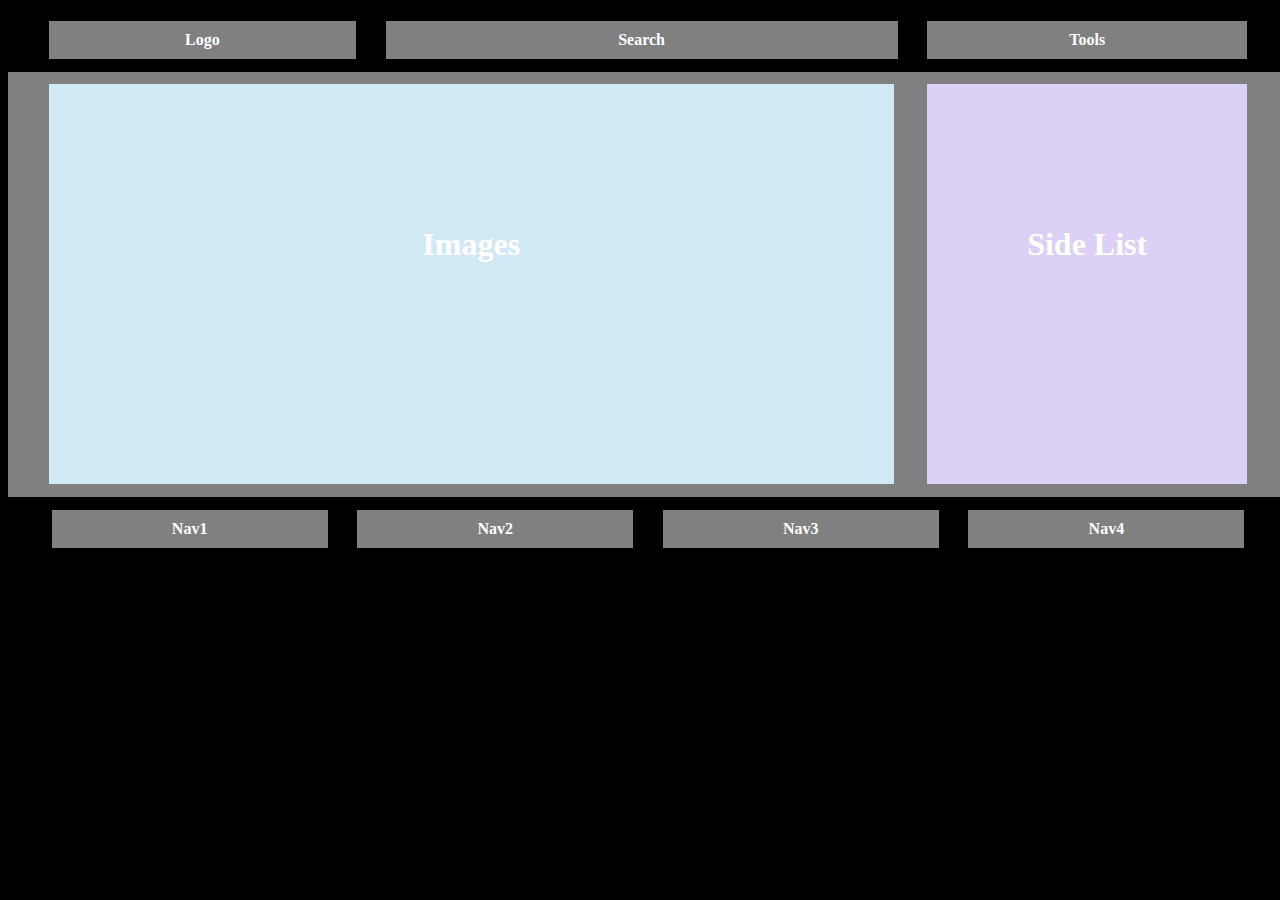
<file: displayBlock/index.html>
<!DOCTYPE html>
<html lang="en">
<head>
    <meta charset="UTF-8">
    <meta name="viewport" content="width=device-width, initial-scale=1.0">
    <title>Display:Block</title>
    <link rel="stylesheet" href="style.css">
</head>
<body>
    <header>
        <div class="logo">Logo</div>
        <div class="search">Search</div>
        <div class="tools">Tools</div>
    </header>
        <div class="middle">
            <div class="images">Images</div>
            <div class="sidelist">Side List</div>
        </div>
    <footer>
        <div class="nav">Nav1</div>
        <div class="nav">Nav2</div>
        <div class="nav">Nav3</div>
        <div class="nav">Nav4</div>
    </footer>

</body>
</html>
</file>
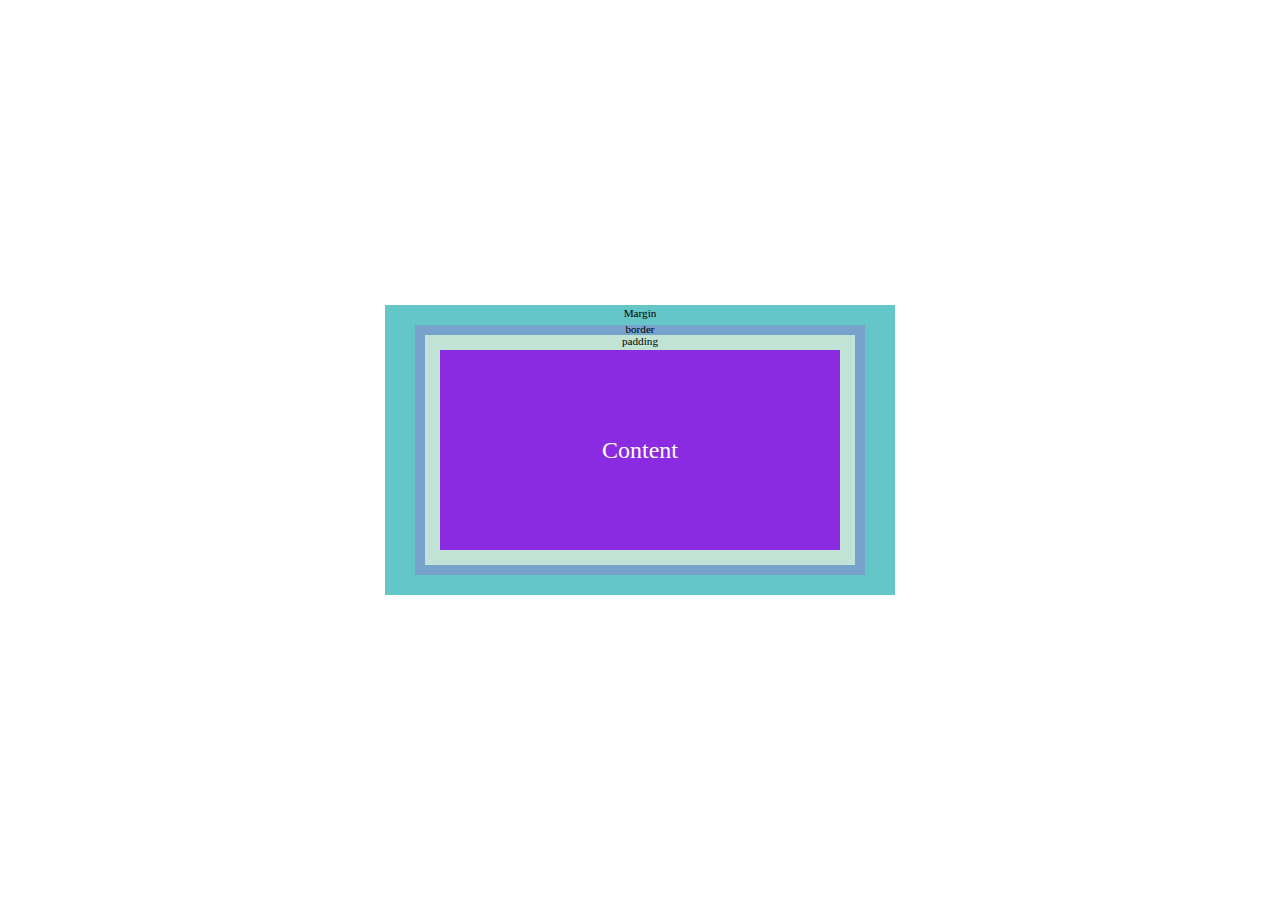
<file: div/index.html>
<!DOCTYPE html>
<html lang="en">
<head>
    <meta charset="UTF-8">
    <meta name="viewport" content="width=device-width, initial-scale=1.0">
    <title>Document</title>
    <link rel="stylesheet" href="box.css">
</head>
<body>
     
    <div class="boxm">
        <p>Margin</p>
        <div class="boxb">
            <p>border</p>
            <div class="boxp">
                <p>padding</p>
                <div class="box">
                    <p>Content</p>
                </div>
            </div>
        </div>
    </div>


</body>
</html>
</file>
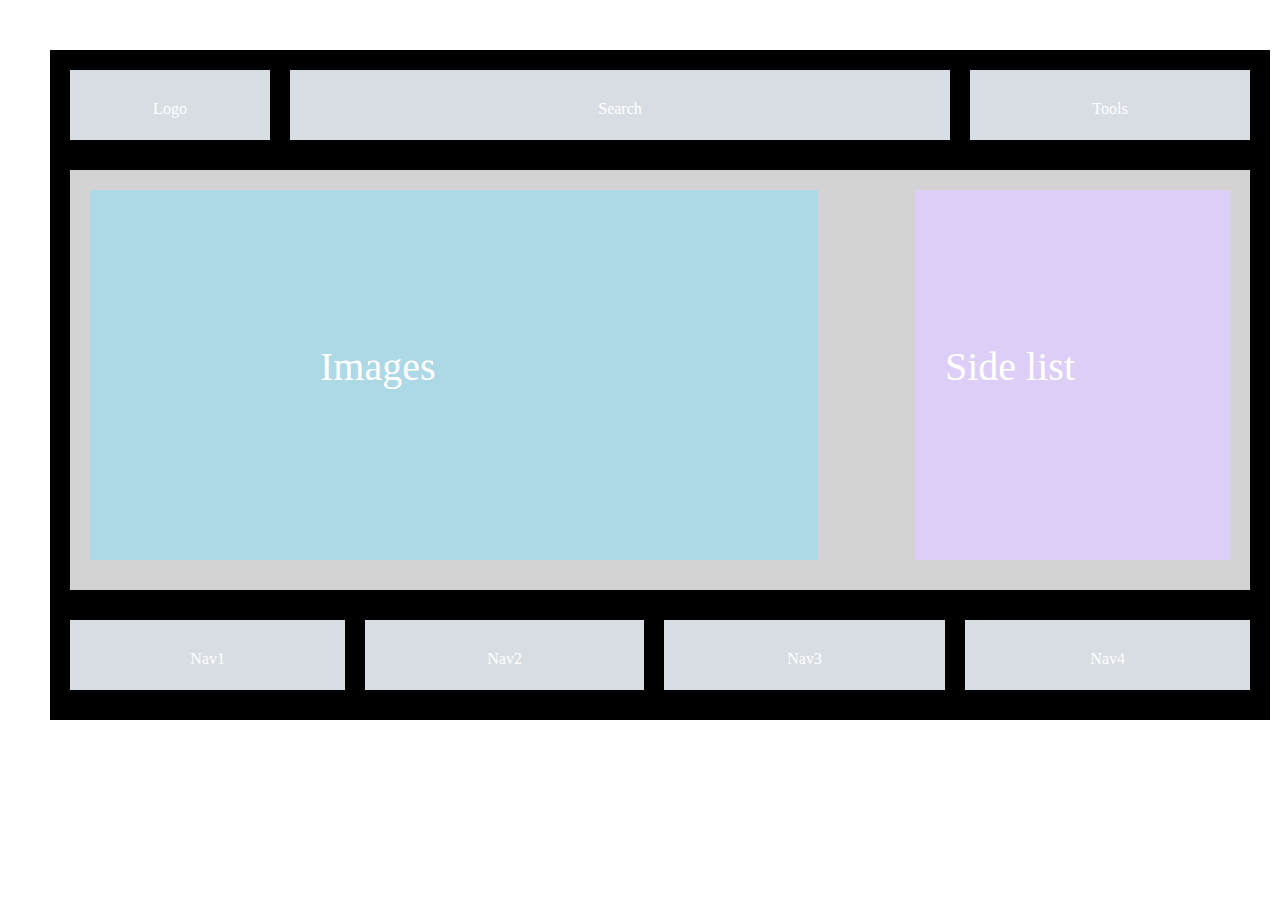
<file: flex/index.html>
<!DOCTYPE html>
<html lang="en">
<head>
    <meta charset="UTF-8">
    <meta name="viewport" content="width=device-width, initial-scale=1.0">
    <title>Position</title>
    <link rel="stylesheet" href="style.css">
</head>
<body>
    <section class="container">
        <div class="item">
            <p>Logo</p>
        </div>
        <div class="item2">
            <p>Search</p>
        </div>
        <div class="item3">
            <p>Tools</p>
        </div>
        <div class="grey_bg">
            <div class="item4">
                <p>Images</p>
            </div>
            <div class="item5">
                <p>Side list</p>
            </div>
        </div>
        <div class="item6">
            <p>Nav1</p>
        </div>
        <div class="item7">
            <p>Nav2</p>
        </div>
        <div class="item8">
            <p>Nav3</p>
        </div>
        <div class="item9">
            <p>Nav4</p>
        </div>
    </section>
       
        <!--
        <div class="row2">
            <div class="articlelist">Article List</div>

            <div class="group">
                    <div class="info1">Article1</div>
                    <div class="info2">Article2</div>
                    <div class="info3">Article3</div>
                    <div class="info4">Article4</div>
            </div>
        
        </div>
        -->
    

</body>
</html>
</file>
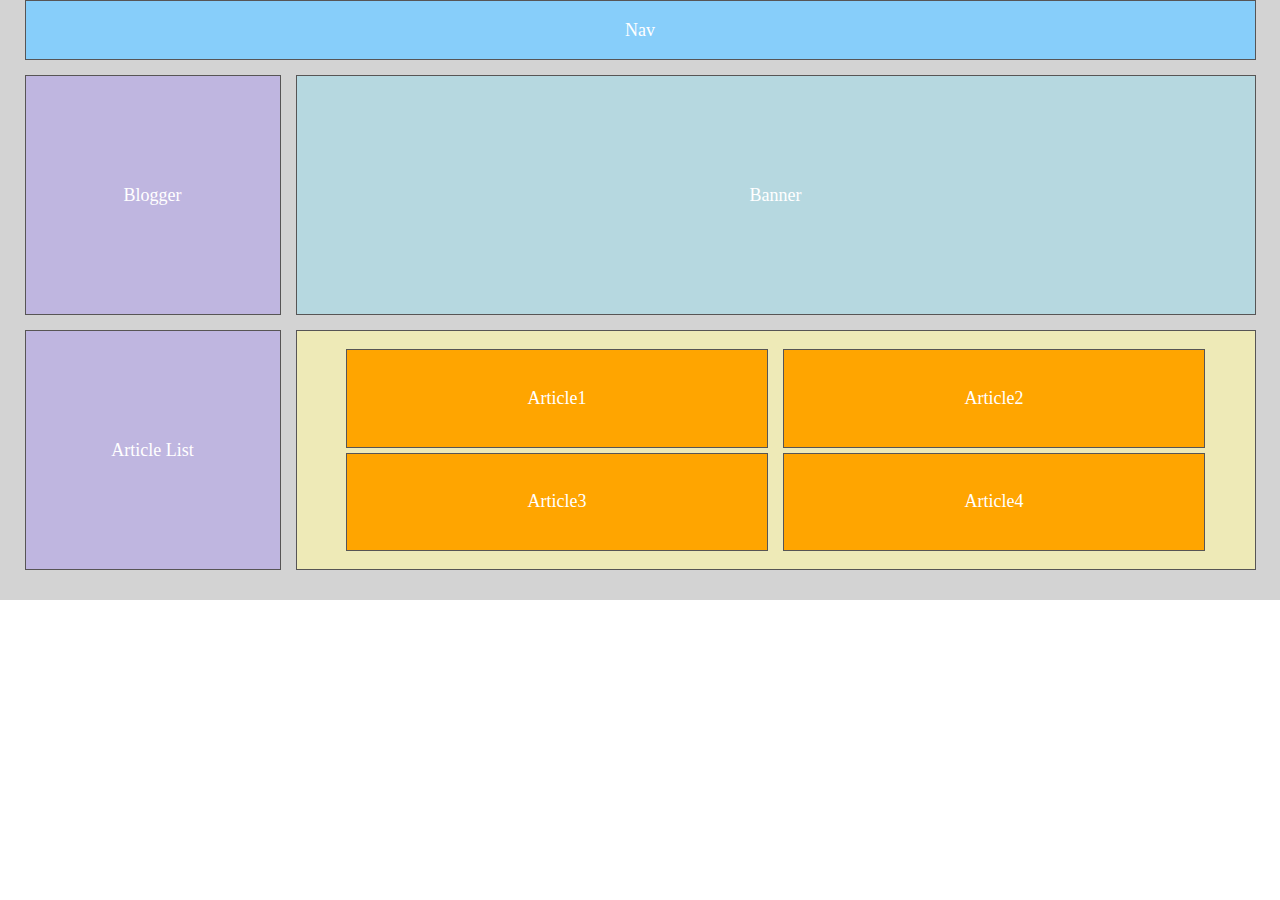
<file: Grid/index.html>
<!DOCTYPE html>
<html lang="en">
<head>
    <meta charset="UTF-8">
    <meta name="viewport" content="width=device-width, initial-scale=1.0">
    <title>Position</title>
    <link rel="stylesheet" href="style.css">
</head>
<body>

    <div class="main">
        <div class="a">Nav</div>
        <div class="b">Blogger</div>
        <div class="c">Banner</div>
        <div class="d">Article List</div>

        <div class="e">
            <div class="item">Article1</div>
            <div class="item">Article2</div>
            <div class="item">Article3</div>
            <div class="item">Article4</div>
        </div>

    </div>

</body>
</html>
</file>
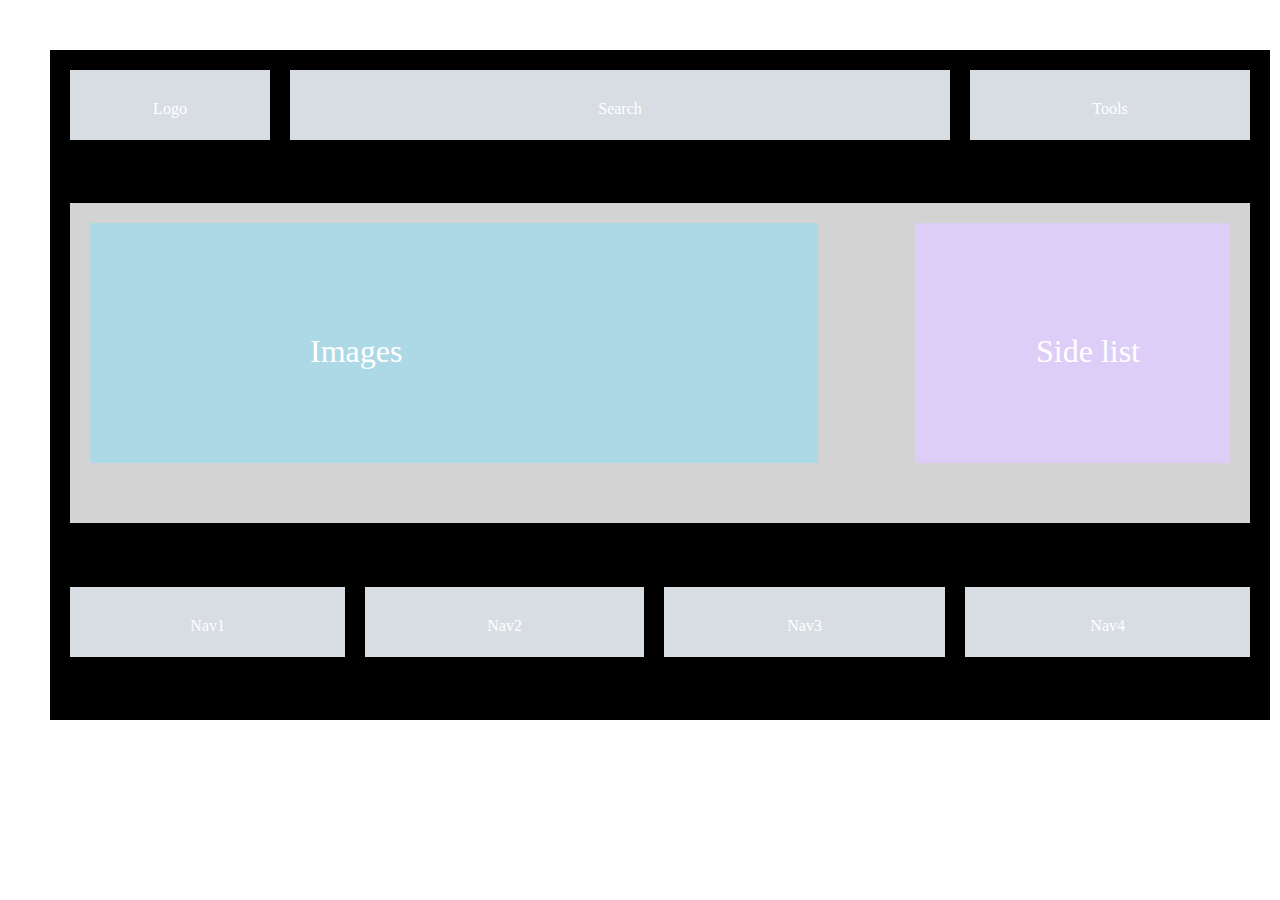
<file: html5/index.html>
<!DOCTYPE html>
<html lang="en">
<head>
    <meta charset="UTF-8">
    <meta name="viewport" content="width=device-width, initial-scale=1.0">
    <title>Position</title>
    <link rel="stylesheet" href="style.css">
</head>
<body>
    <section class="container">
        <header>
            <div class="item">
                <p>Logo</p>
            </div>
            <div class="item2">
                <p>Search</p>
            </div>
            <div class="item3">
                <p>Tools</p>
            </div>
        </header>
        <section>
            <div class="item4">
                <p>Images</p>
            </div>
            <div class="item5">
                <p>Side list</p>
            </div>   
        </section>
        <footer>
            <div class="item6">
                <p>Nav1</p>
            </div>
            <div class="item7">
                <p>Nav2</p>
            </div>
            <div class="item8">
                <p>Nav3</p>
            </div>
            <div class="item9">
                <p>Nav4</p>
            </div>
        </footer>
    </section>
       
        <!--
        <div class="row2">
            <div class="articlelist">Article List</div>

            <div class="group">
                    <div class="info1">Article1</div>
                    <div class="info2">Article2</div>
                    <div class="info3">Article3</div>
                    <div class="info4">Article4</div>
            </div>
        
        </div>
        -->
    

</body>
</html>
</file>
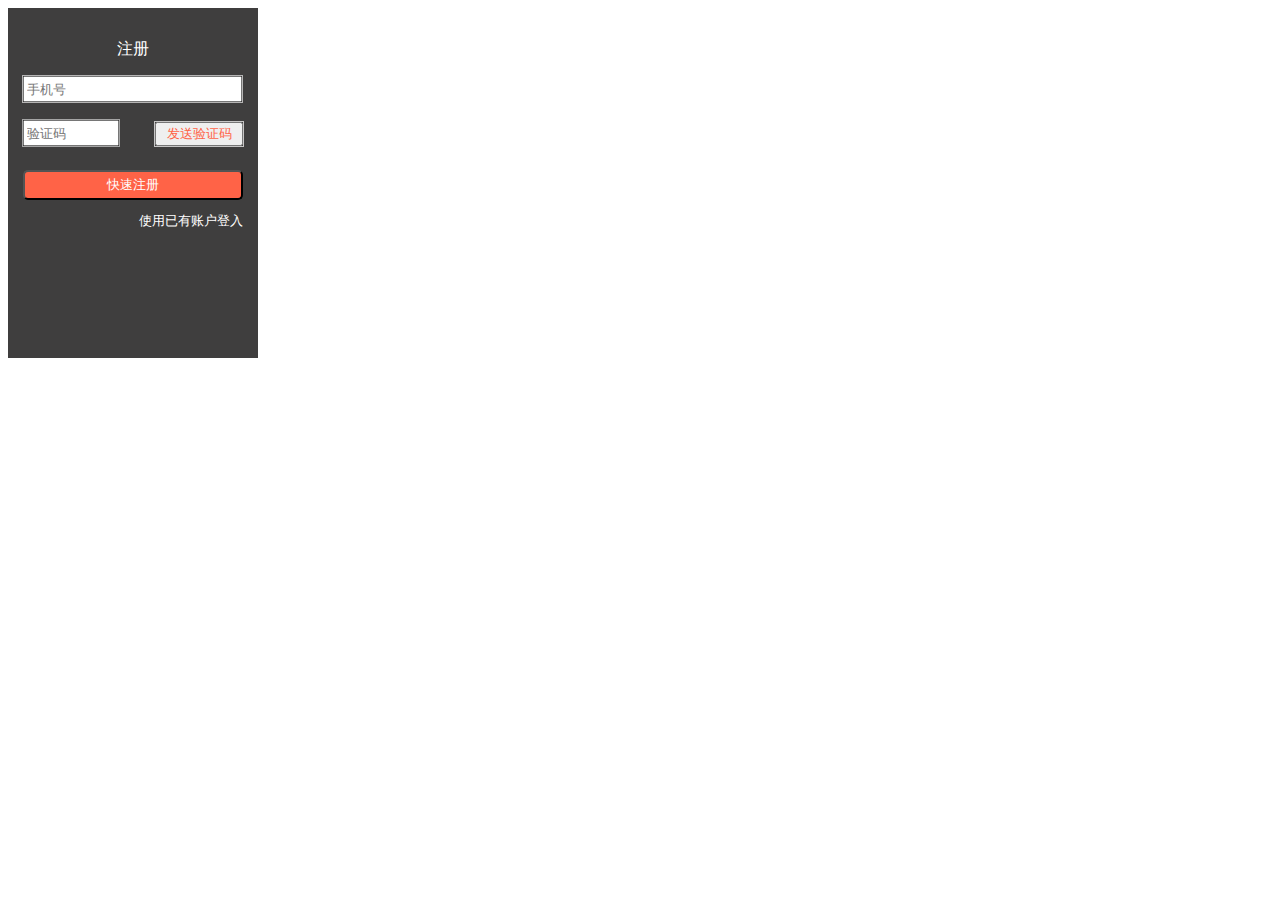
<file: login/index.html>
<!DOCTYPE html>
<html lang="en">
<head>
    <meta charset="UTF-8">
    <meta name="viewport" content="width=device-width, initial-scale=1.0">
    <title>Login</title>
    <link rel="stylesheet" href="style.css">
</head>
<body>
    <form>
        <p>注册</p>
        
        <input type="text" name="phone" id="phone"   value="" placeholder="手机号"> </br>
        
        <div class="group">
            <input type=""   name="verCode" id="verCode" value="" placeholder="验证码"> </br>
            <input type="button" name="" id="verCodeBtn" value="发送验证码" onclick="settime(this);"/> </br>
        </div>

        <input type="button" name="register" id="register" value="快速注册">

        
        <a href="#">
            <p>使用已有账户登入</p>
        </a>
        
    </form>

    <script>
        //验证码
    var counts = 60;
    
    function settime(val) {
        if(counts == 0) {
            val.removeAttribute("disabled");
            val.value = "获取验证码";
            counts = 60;
            return false;
        } else {
            val.setAttribute("disabled", true);
            val.value = "重新发送（" + counts + "）";
            counts--;
        }
        setTimeout(function() {
            settime(val);
        }, 1000);
    }
    </script>
</body>
</html>
</file>
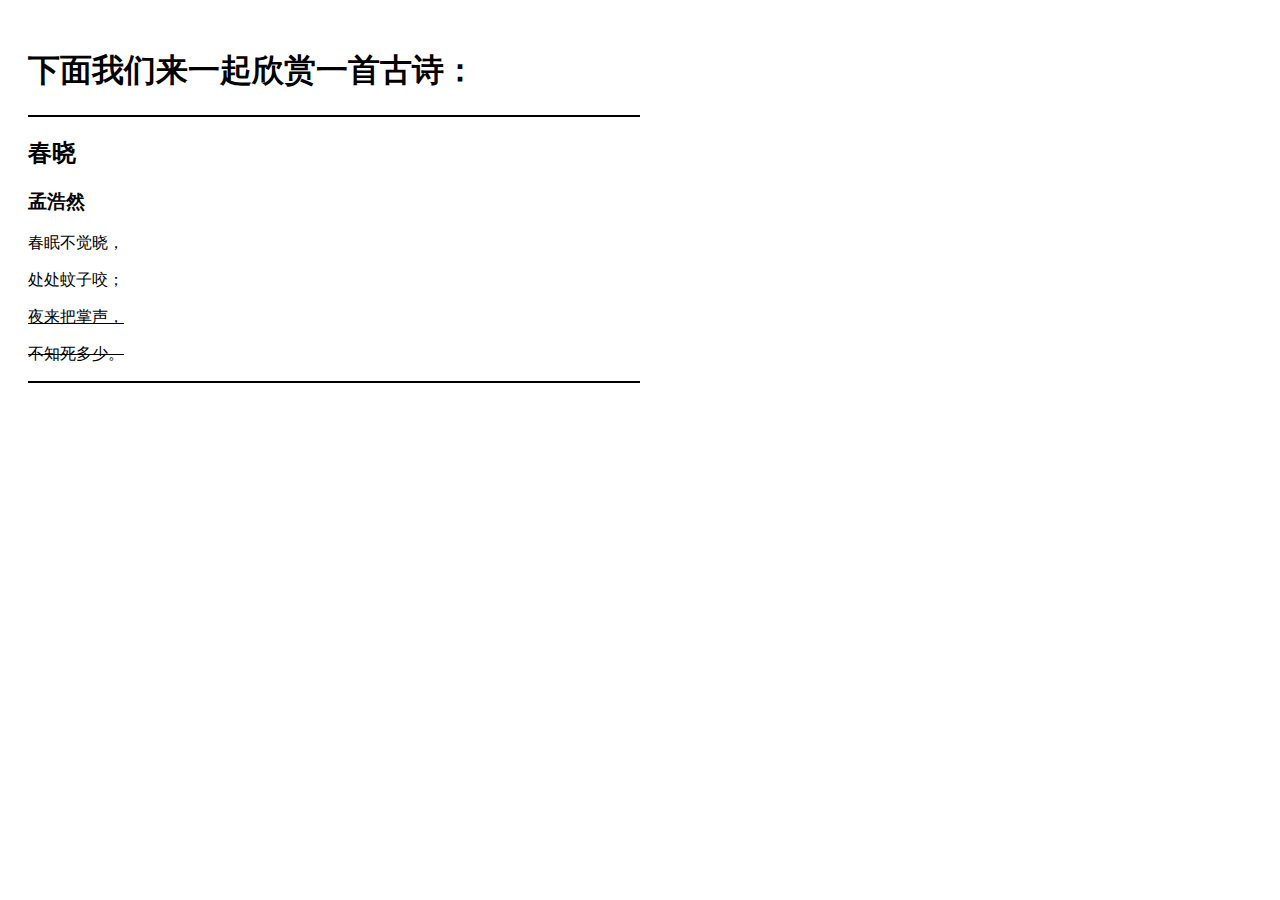
<file: poetry/index.html>
<!DOCTYPE html>
<html lang="en">
<head>
    <meta charset="UTF-8">
    <meta name="viewport" content="width=device-width, initial-scale=1.0">
    <title>Poetry</title>
    <link rel="stylesheet" href="style.css">
</head>
<body>
    <div class="poetry">
        <h1>下面我们来一起欣赏一首古诗：</h1>
        <div class="contain">
            <h2>春晓</h2>
            <h3>孟浩然</h3>
                <p> 春眠不觉晓，</p>
                <p> 处处蚊子咬；</p>
                <p> 夜来把掌声，</p>
                <p> 不知死多少。</p>  
        </div>
 
    </div> 
</body>
</html>
</file>
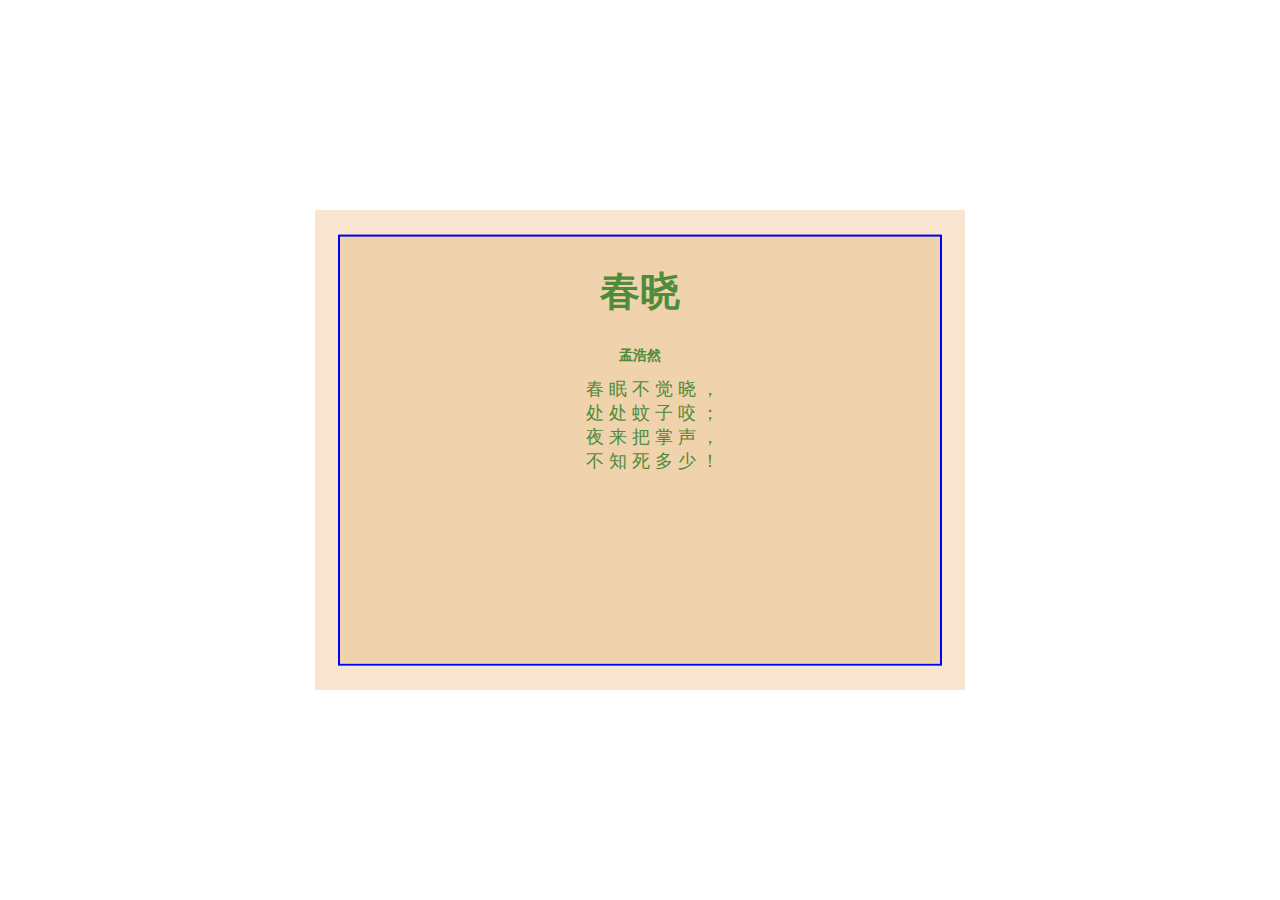
<file: poetry_3/index.html>
<!DOCTYPE html>
<html lang="zh-cmn-Hans">
<head>
    <meta charset="UTF-8">
    <meta name="viewport" content="width=device-width, initial-scale=1.0">
    <title>Poetry</title>
    <link rel="stylesheet" href="style.css">
</head>
<body>
    
    <div class="box1">
        <div class="box">
            <div class="poetry">
                <h1>春晓</h1>
                <h2>孟浩然</h2>
                
                    <p>春眠不觉晓，</p>
                    <p>处处蚊子咬；</p>
                    <p>夜来把掌声，</p>
                    <p>不知死多少！</p>  
                    
            </div>
        </div>
    </div>
</body>
</html>
</file>
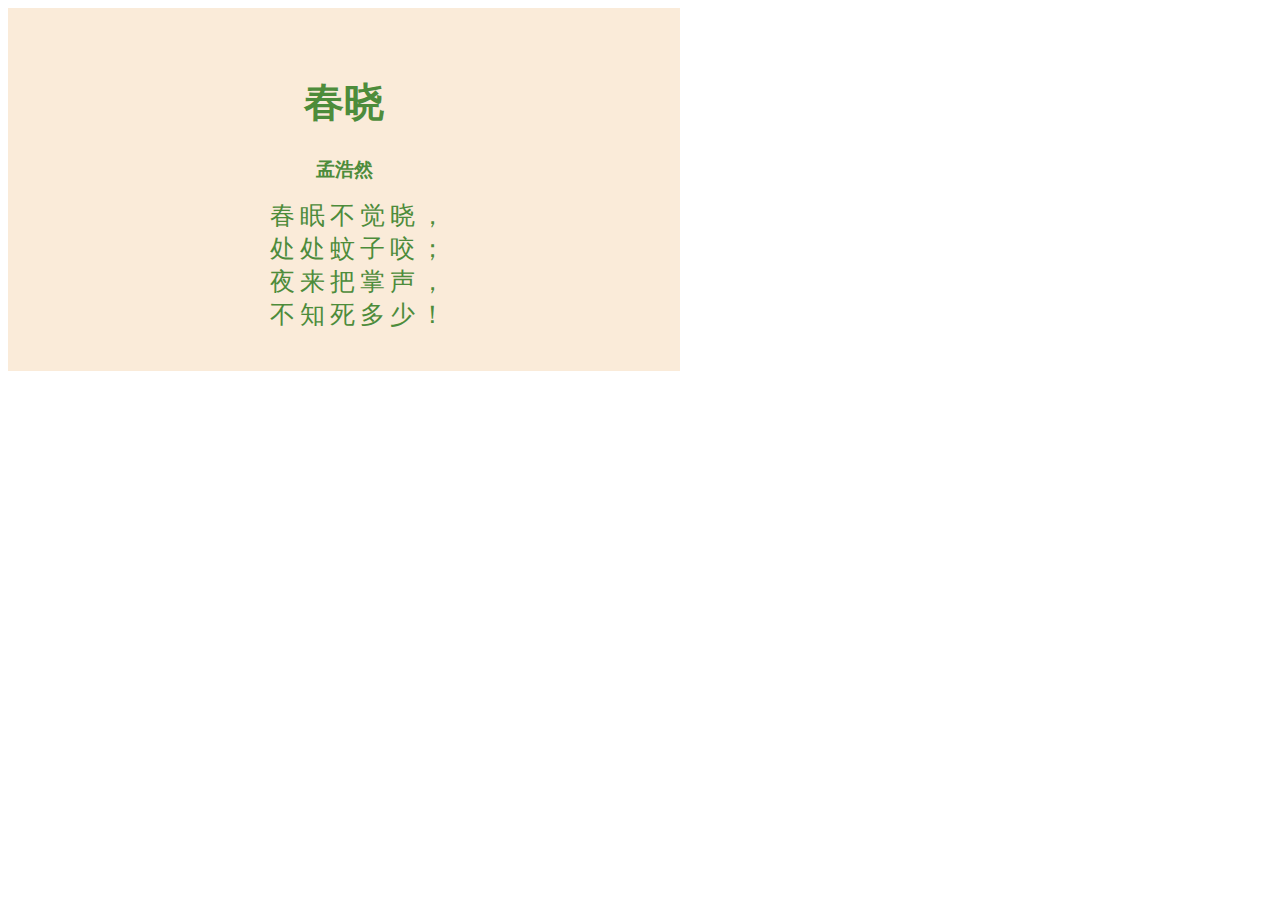
<file: poetry_color/index.html>
<!DOCTYPE html>
<html lang="zh-cmn-Hans">
<head>
    <meta charset="UTF-8">
    <meta name="viewport" content="width=device-width, initial-scale=1.0">
    <title>Poetry</title>
    <link rel="stylesheet" href="style.css">
</head>
<body>
    
    <div class="poetry">
        <h1>春晓</h1>
        <h2>孟浩然</h2>
        
            <p>春眠不觉晓，</p>
            <p>处处蚊子咬；</p>
            <p>夜来把掌声，</p>
            <p>不知死多少！</p>  
            
    </div>
 
    </div> 
</body>
</html>
</file>
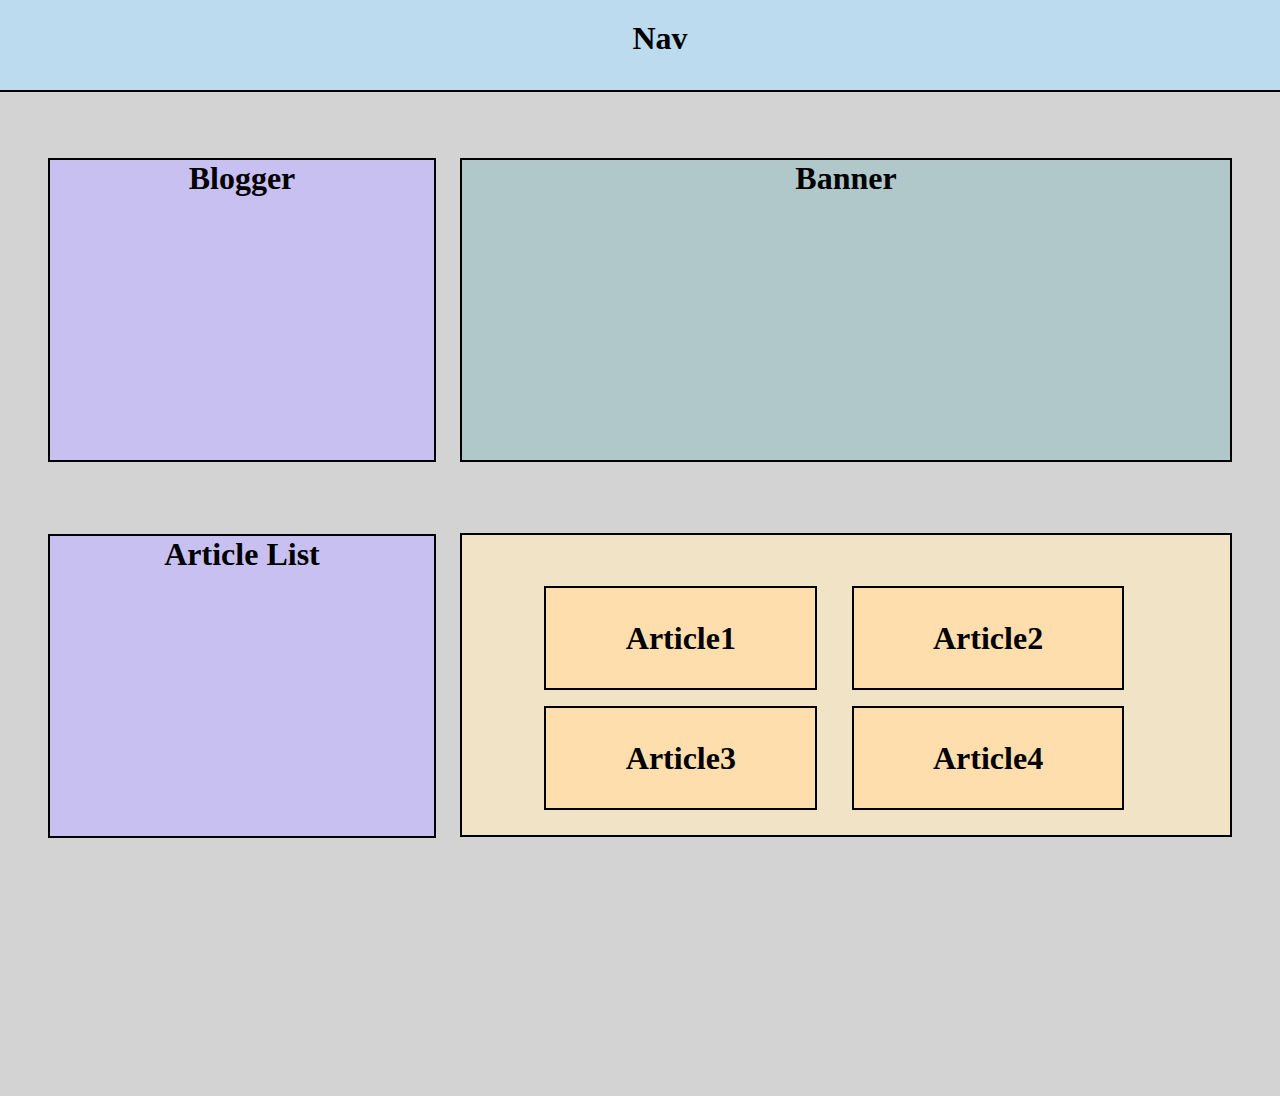
<file: position/index.html>
<!DOCTYPE html>
<html lang="en">
<head>
    <meta charset="UTF-8">
    <meta name="viewport" content="width=device-width, initial-scale=1.0">
    <title>Position</title>
    <link rel="stylesheet" href="style.css">
</head>
<body>
    <header>
        <div>Nav</div>
    </header>

    <div class="container">
        
        <div class="blogger">Blogger</div>
        <div class="banner">Banner</div>
        <div class="articlelist">Article List</div>

        <div class="group">
            <div class="info1">Article1</div>
            <div class="info2">Article2</div>
            <div class="info3">Article3</div>
            <div class="info4">Article4</div>
        </div>

    </div>

</body>
</html>
</file>
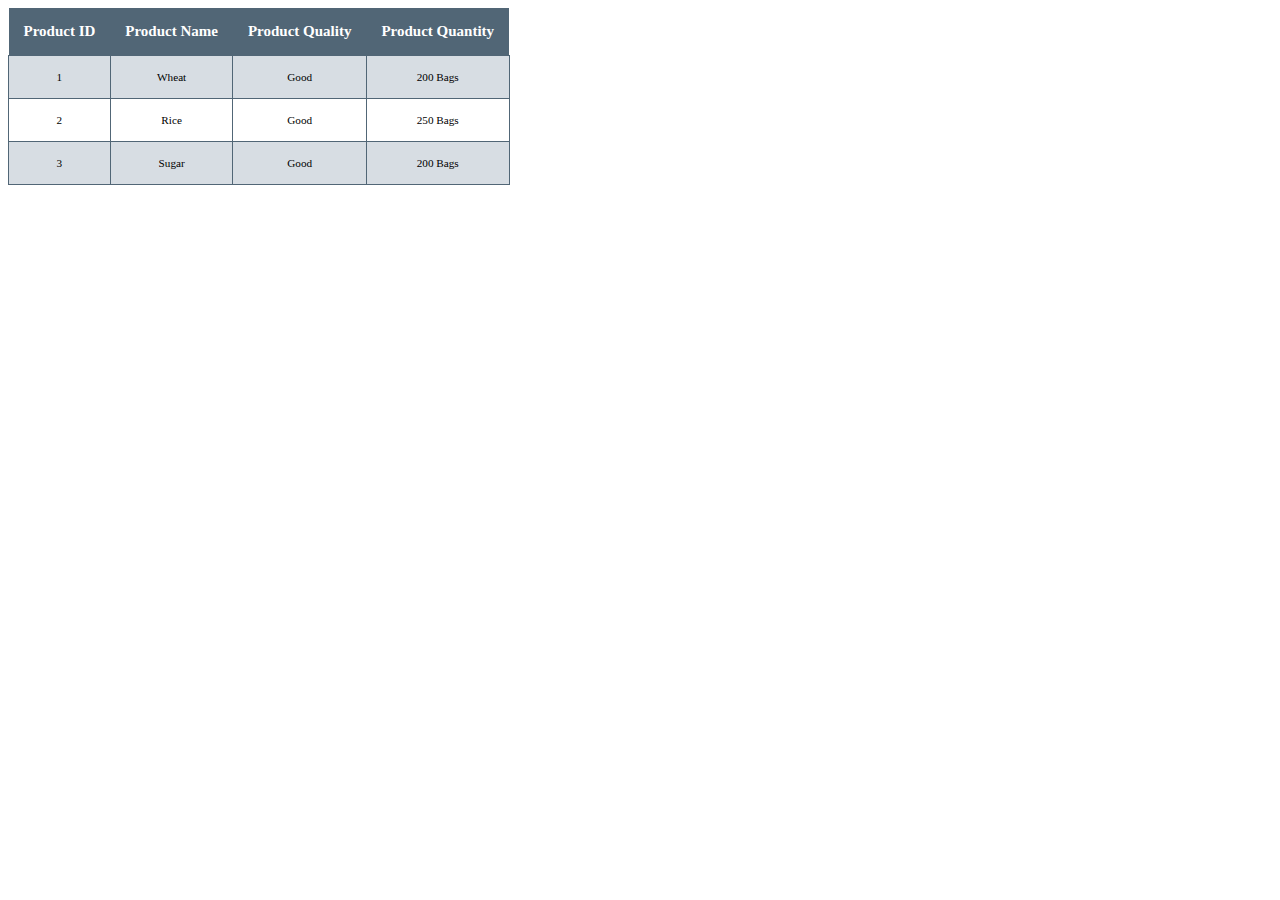
<file: table/index.html>
<!DOCTYPE html>
<html lang="en">
<head>
    <meta charset="UTF-8">
    <meta name="viewport" content="width=device-width, initial-scale=1.0">
    <title>Table</title>
    <link rel="stylesheet" href="style.css">
</head>
<body>
    <table class="form">
        <thead>
            <tr>
                <th>Product ID</th>
                <th>Product Name</th>
                <th>Product Quality</th>
                <th>Product Quantity</th>
            </tr>
        </thead> 
        <tbody>
            <tr class="tab_body group">
                <td>1</td>
                <td>Wheat</td>
                <td>Good</td>
                <td>200 Bags</td>
            </tr>
            <tr>
                <td>2</td>
                <td>Rice</td>
                <td>Good</td>
                <td>250 Bags</td>
            </tr>
            <tr>
                <td>3</td>
                <td>Sugar</td>
                <td>Good</td>
                <td>200 Bags</td>
            </tr>

        </tbody>
    </table>
</body>
</html>
</file>
<file: displayBlock/style.css>
body{
    background-color: black;
    color: white;
    width: 100%;
    height: 100%;
    text-align: center;
    font-weight: bold;
}
.middle {
    background-color: grey;
    text-align: center;
    line-height: 300px;
    font-size: 200%;

}
.logo {
    background-color: grey;
    width: 24%;
    height: 25%;
    padding: 10px;
    display: inline-block;
    margin: 1%;
    box-sizing: border-box;
}

.search {
    background-color: grey;
    width: 40%;
    height: 25%;
    padding: 10px;
    display: inline-block;
    margin: 1%;
    box-sizing: border-box;

}

.tools {
    background-color: grey;
    width: 25%;
    height: 25%;
    padding: 10px;
    display: inline-block;
    margin: 1%;
    box-sizing: border-box;
}

.images {
    background-color: rgb(209, 233, 244);
    width: 66%;
    height: 400px;
    padding: 10px;
    display: inline-block;
    margin: 1%;
    box-sizing: border-box;
}

.sidelist {
    background-color: rgb(220, 209, 244);
    width: 25%;
    height: 400px;
    padding: 10px;
    display: inline-block;
    margin: 1%;
    box-sizing: border-box;
}

.nav {
    background-color: grey;
    width: 20%;
    height: 30%;
    padding: 10px;
    margin: 1%;
    display: inline-block;  
}
</file>
<file: div/box.css>
p {
    color: black ;
    margin: 0;
    font-size: 70%;
}



.box {
    background-color: blueviolet;
    text-align: center;
    line-height: 200px;
    width: 400px;
    height: 200px;
    position: absolute;
    left: 50%;
    top: 50%;
    transform:translate(-50%,-50%)  
}

.box p {
    color: white;
    font-size: 150%;
}

.boxp {
    background-color:#C1E3D5;
    text-align: top;
    line-height: 12px;
    width: 430px;
    height: 230px;
    position: absolute;
    left: 50%;
    top: 50%;
    transform:translate(-50%,-50%)  

}
.boxb {
    background-color: #77A2CC;
    text-align: center;
    line-height: 8px;
    width: 450px;
    height: 250px;
    position: absolute;
    left: 50%;
    top: 50%;
    transform:translate(-50%,-50%)  
}

.boxm {
    background-color: #64C6C6;
    text-align: center;
    line-height: 17px;
    width: 510px;
    height: 290px;
    position: absolute;
    left: 50%;
    top: 50%;
    transform:translate(-50%,-50%)  
}
</file>
<file: flex/style.css>
/* display: flex / inline-flex
   flex-direction:row /column
   flex-basis: <length>
   justify-content:flex-start/flex-end/center
   align-self: lex-start/flex-end/center
   align-items: lex-start/flex-end/center
   align-content: lex-start/flex-end/center
   flex-grow:<number>
   flex-shrink:<number>
   flex:<integer>
   order: <integer> */


* {
    margin: 10px;
    padding: 10px;
    color:white;
    text-align: center;
}

.container {
    width: 100%;
    height: 650px;
    background-color: black;

    /* want to organize the item inside the website */
    display: flex;
    /* jump to next line once horizontal full */
    flex-wrap: wrap;
    /* from left to right */
    flex-direction: row;
    /* create space between items */
    justify-content: space-around;
    /* create height for each item inside the flex */
    
}

.item {
    background-color: #D7DDE3;
    /* create percentage width for item */
    flex-basis: 15% ;
    height: 50px;
    flex-grow: 0;
}

.item2 {
    background-color: #D7DDE3;
    flex-basis: 50% ;
    height: 50px;
    flex-grow: 1;
}

.item3 {
    background-color: #D7DDE3;
    flex-basis: 15% ;
    height: 50px;
    flex-grow: 2;
}
/* grey background */

.grey_bg {
    background-color: lightgray;
    flex-basis: 100%;
    height: 400px;
    position: relative; 
    font-size: 250%;
}

.item4 {
    background-color:lightblue;
    width: 60%;
    height: 350px;
    left: 10px;
    position: absolute;
    text-indent: 200px;
}

.grey_bg p{
    bottom: 150px;
    position: absolute;
}

.item5 {
    background-color: rgb(221, 206, 248);
    width: 25%;
    height: 350px;
    right: 10px;
    position: absolute;  
}

.item6 {
    background-color: #D7DDE3;
    flex-basis: 20% ;
    height: 50px;
    flex-grow: 5;
}

.item7 {
    background-color: #D7DDE3;
    flex-basis: 20% ;
    height: 50px;
    flex-grow: 6;
}

.item8 {
    background-color: #D7DDE3;
    flex-basis: 20% ;
    height: 50px;
    flex-grow: 7;
}
.item9 {
    background-color: #D7DDE3;
    flex-basis: 20% ;
    height: 50px;
    flex-grow: 8;
}

/* flex: 0 1 100% 
   the main way to use grow shrink basis together in one line */
</file>
<file: Grid/style.css>
/* .container {
    display: grid; 块级元素
    display: inline-grid; 行内块级元素
} 

* 注意，设为网格布局以后，容器子元素（项目）的float、display: inline-block、display: table-cell、vertical-align和column-*等设置都将失效。

grid-template-columns: auto  auto auto ; 每一行的列宽 / repeat(3, auto);
grid-template-rows : 25% 25% 25% 25% ; 每一行的行高 / repeat (4, 25%);
grid-template-columns: repeat(auto-fill, 100px); 自动填充100px列宽的单元格
grid-template-columns: 1fr 2fr 1fr; 两列的宽度分别为 1fr 和 2fr，就表示后者是前者的两倍
minmax(100px, 1fr); 表示列宽不小于 100px，不大于 1fr

column-gap & row-gap & grid-gap 行间距 & 列间距 & 两者的合并

grid-template-areas:  属性用于定义区域
"a b c
 d e f
 g h i"

 grid-template-areas: 9个单元格合并分成 a、b、c、d 四个区域。
 "a a a
  b b b 
  c c c "

grid-auto-flow: row; "先行后列" 
grid-auto-flow: column; "先列后行"

justify-items & align-items & place-items 单元格内容的水平位置 & 单元格内容的垂直位置
justify-items: start | end | center | stretch;
start：对齐单元格的起始边缘。
end：对齐单元格的结束边缘。
center：单元格内部居中。
stretch：拉伸，占满单元格的整个宽度（默认值）。

justify-content & align-content & place-content 整个内容区域在容器里面的位置
justify-content : start | end | center | stretch;

个别项目的位置:

grid-column-start属性：1; 开始左边框所在的垂直网格线
grid-column-end属性：3; 结束右边框所在的垂直网格线
grid-row-start属性：1; 开始上边框所在的水平网格线
grid-row-end属性：4; 结束下边框所在的水平网格线

属性指定项目放在哪一个区域 ：grid-area 
.grid-item-1 {
  grid-area: d;
}

justify-self & align-self & place-self

*/

* {
    margin: 0;
    padding: 0;
    font-size: 18px;
}
.main {
    background-color: lightgray;
    width: 100%;
    height: 600px;
    display: grid;
    grid-auto-flow: row;
    grid-template-columns: 20% 75%; 
    grid-template-rows : 10% 40% 40%; 
    column-gap: 15px;
    row-gap: 15px;
    justify-content: center;
    text-align: center;
    color: white;
}

.a {
    background-color: lightskyblue;
    grid-column-start: 1; 
    grid-column-end: 3; 
    grid-row-start: 1; 
    grid-row-end: 2; 
    border: rgb(87, 85, 85) solid 1px;
    align-content: center;
    display: grid;

}


.b {
    background-color: rgb(191, 182, 224);
    border: rgb(87, 85, 85) solid 1px;
    align-content: center;
    display: grid;
}

.c {
    background-color: rgb(182, 216, 224);
    border: rgb(87, 85, 85) solid 1px;
    align-content: center;
    display: grid;
}


.d {
    background-color: rgb(191, 182, 224);
    border: rgb(87, 85, 85) solid 1px;
    align-content: center;
    display: grid;
}

.e {
    background-color: rgb(238, 234, 183);
    border: rgb(87, 85, 85) solid 1px;
    align-content: center;
    display: grid;
    grid-auto-flow: row;
    grid-template-columns: 45% 45%; 
    grid-template-rows : 45% 45% ; 
    column-gap: 15px;
    row-gap: 5px;
    justify-content: center;
    padding: 10px;
}

.item {
    background-color: orange;
    display: grid;
    align-content: center;
    border: rgb(87, 85, 85) solid 1px;
}
</file>
<file: html5/style.css>
/* display: flex / inline-flex
   flex-direction:row /column
   flex-basis: <length>
   justify-content:flex-start/flex-end/center
   align-self: lex-start/flex-end/center
   align-items: lex-start/flex-end/center
   align-content: lex-start/flex-end/center
   flex-grow:<number>
   flex-shrink:<number>
   flex:<integer>
   order: <integer> */


   * {
    margin: 10px;
    padding: 10px;
    color:white;
    text-align: center;
}

.container {
    width: 100%;
    height: 650px;
    background-color: black;

    /* want to organize the item inside the website */
    display: flex;
    /* jump to next line once horizontal full */
    flex-wrap: wrap;
    /* from left to right */
    flex-direction: row;
    /* create space between items */
    justify-content: space-around;
    /* create height for each item inside the flex */
    
}

header {
    display:flex;
    width: 100%;  
    margin: 0; 
    padding: 0;
}

.item {
    background-color: #D7DDE3;
    /* create percentage width for item */
    flex-basis: 15% ;
    height: 50px;
    flex-grow: 0;
}

.item2 {
    background-color: #D7DDE3;
    flex-basis: 50% ;
    height: 50px;
    flex-grow: 1;
}

.item3 {
    background-color: #D7DDE3;
    flex-basis: 15% ;
    height: 50px;
    flex-grow: 2;
}
/* html5 section background */

section {
    background-color: lightgray;
    flex-basis: 100%;
    height: 300px;
    position: relative; 
    font-size: 100%;

}

.item4 {
    background-color:lightblue;
    width: 60%;
    height: 220px;
    left: 10px;
    position: absolute;
    text-indent: 200px;
}

.item4 p {
    left: 0px;
    top: 90px;
    position: absolute;
    font-size: 200%;
}
.grey_bg p{
    bottom: 150px;
    position: absolute;
}

.item5 {
    background-color: rgb(221, 206, 248);
    width: 25%;
    height: 220px;
    right: 10px;
    position: absolute;  
}

.item5 p {
    right: 70px;
    top: 90px;
    position: absolute;
    font-size: 200%;
}
/* footer  */

footer {
    display:flex;
    width: 100%;
    padding: 0;
    margin: 0;
}

.item6 {
    background-color: #D7DDE3;
    flex-basis: 20% ;
    height: 50px;
    flex-grow: 5;
}

.item7 {
    background-color: #D7DDE3;
    flex-basis: 20% ;
    height: 50px;
    flex-grow: 6;
}

.item8 {
    background-color: #D7DDE3;
    flex-basis: 20% ;
    height: 50px;
    flex-grow: 7;
}
.item9 {
    background-color: #D7DDE3;
    flex-basis: 20% ;
    height: 50px;
    flex-grow: 8;
}

/* flex: 0 1 100% 
   the main way to use grow shrink basis together in one line */
</file>
<file: login/style.css>
form {
    background-color: rgb(63, 62, 62);
    width: 250px;
    height: 350px;
    text-align: center; 
    padding: 15px;
    color: white;
    box-sizing: border-box;
     
}

#phone {
    width: 96%;
    height: 20px;
    display:block;
    outline: rgb(182, 181, 181)  solid 1px;
}


#verCode {
    width: 40%;
    display:block;
    outline: rgb(165, 165, 165)  solid 1px;
    float: left;
    clear: both;
    height: 20px;
    
}

#verCodeBtn {
    width: 40%;
    display:block;
    outline: rgb(199, 198, 198)  solid 1px;
    float: right;
    clear: both;
    transform: translateY(-100%);  
    color: tomato;
}

#register{
    color: white;
    width: 100%;
    height: 30px;
    display: block;
    border-radius: 5px;
    background-color:tomato;
}

a {
    float: right;
    color: white;
    text-decoration: none;
    font-size: 80%;
}

a:hover {
    color: tomato;
}
</file>
<file: poetry/style.css>
.poetry {
    padding: 20px 20px;
}

.contain {
    border-top: 2px solid  rgb(0, 0, 0) ;
    border-bottom: 2px solid rgb(0, 0, 0);
   width: 50%;
}

p:nth-child(5){
    text-decoration: underline  rgb(0, 0, 0);
}

p:nth-child(6) {
    text-decoration: line-through rgb(0, 0, 0);
}
</file>
<file: poetry_3/style.css>
.poetry {
    background-color: #f0d2ad;
    text-align: center;
    color: #4D8C3B;
    left: 50%;
    top: 50%;
    width: 600px;
    height: 400px;   
}

.box {
    background-color: #f0d2ad;
    left: 50%;
    top: 50%;
    text-align: top;
    position: absolute;
    color: #4D8C3B;
    border: 2px solid blue ;
    transform: translate(-50%, -50%);
}

.box1 {
    background-color: #fae6d0;
    left: 50%;
    top: 50%;
    text-align: top;
    position: absolute;
    color: #4D8C3B;
    
    transform: translate(-50%, -50%);
    width: 650px;
    height: 480px; 
    
}



.poetry h1 {

    font-size: 250%;

}

.poetry h2 {
    font-size: 90%;
    
}

.poetry p {
    font-size: 18px;
    text-indent:5%;
    margin: 0;
    letter-spacing: 5px;
}
</file>
<file: poetry_color/style.css>
.poetry {
    width: 50%;
    padding: 40px 20px;
    background-color: #FAEBD9;
    text-align: center;
    color: #4D8C3B;
    margin-left: 0;
}

.poetry h1 {

    font-size: 250%;

}

.poetry h2 {
    font-size: 120%;
    
}

.poetry p {
    font-size: 25px;
    text-indent:5%;
    margin: 0;
    letter-spacing: 5px;
}
</file>
<file: position/style.css>
header {
    background-color: rgb(189, 219, 238);
    width: 100%;
    height: 50px;
    text-align: center;
    padding: 20px;
    outline: black solid 2px;
    margin-bottom: 50px;
}

body {
    margin: 0;
    background-color: lightgray;
    text-align: center;
    font-weight: 700;
    font-size: 200%;  
    
}


.blogger {
    background-color: rgb(199, 192, 241);
    width: 30%;
    height: 300px;
    margin: 20px 10px;
    display: inline-block;
    outline: black solid 2px; 
    
}


.banner {
    background-color: rgb(176, 200, 202);
    width: 60%;
    height: 300px;
    margin: 20px 10px;
    display: inline-block;
    outline: black solid 2px;
    
}

.articlelist {
    background-color: rgb(199, 192, 241);
    width: 30%;
    height: 300px;
    margin: 5px 10px;
    display: inline-block;
    position: relative;
    outline: lightsalmon 2px solid;
    bottom: 255px ;
    outline: black solid 2px;
    
}

.group {
    background-color: rgb(240, 227, 198);
    width: 60%;
    height: 300px;
    margin: 30px 10px 10px;
    display: inline-block;
    position: relative;
    outline: lightsalmon 2px solid;
    top: 25px;
    outline: black solid 2px;
}

.info1 {
    width: 35%;
    height: 100px;
    background-color: navajowhite;
    display: inline-block;
    margin: 1%;
    position: absolute;
    top: 15%;
    left: 10%;
    outline: black solid 2px;
    line-height: 100px;  
}

.info2 {
    width: 35%;
    height: 100px;
    background-color: navajowhite;
    display: inline-block;
    margin: 1%;
    position: absolute;
    top: 15%;
    left: 50%; 
    outline: black solid 2px;
    line-height: 100px; 
}

.info3 {
    width: 35%;
    height: 100px;
    background-color: navajowhite;
    display: inline-block;
    margin: 1%;
    position: absolute;
    top: 55%;
    left: 10%;
    outline: black solid 2px;
    line-height: 100px; 
}

.info4 {
    width: 35%;
    height: 100px;
    background-color: navajowhite;
    display: inline-block;
    margin: 1%;
    position: absolute;
    top: 55%;
    left: 50%;
    outline: black solid 2px;
    line-height: 100px; 
}
</file>
<file: table/style.css>
thead tr {
    background-color: #516676 ;   
}

th {
    padding: 15px;
    color: white;
    font-size: 15px;
}

/* get rid of the space between each td*/
table {
    border-collapse: collapse;
}

tbody tr:nth-child(odd) {
    background-color: #D7DDE3;
}

td {
    font-size: 70%;
    text-align: center;
    padding: 15px;
    border: 1px solid #516676;
}
</file>
